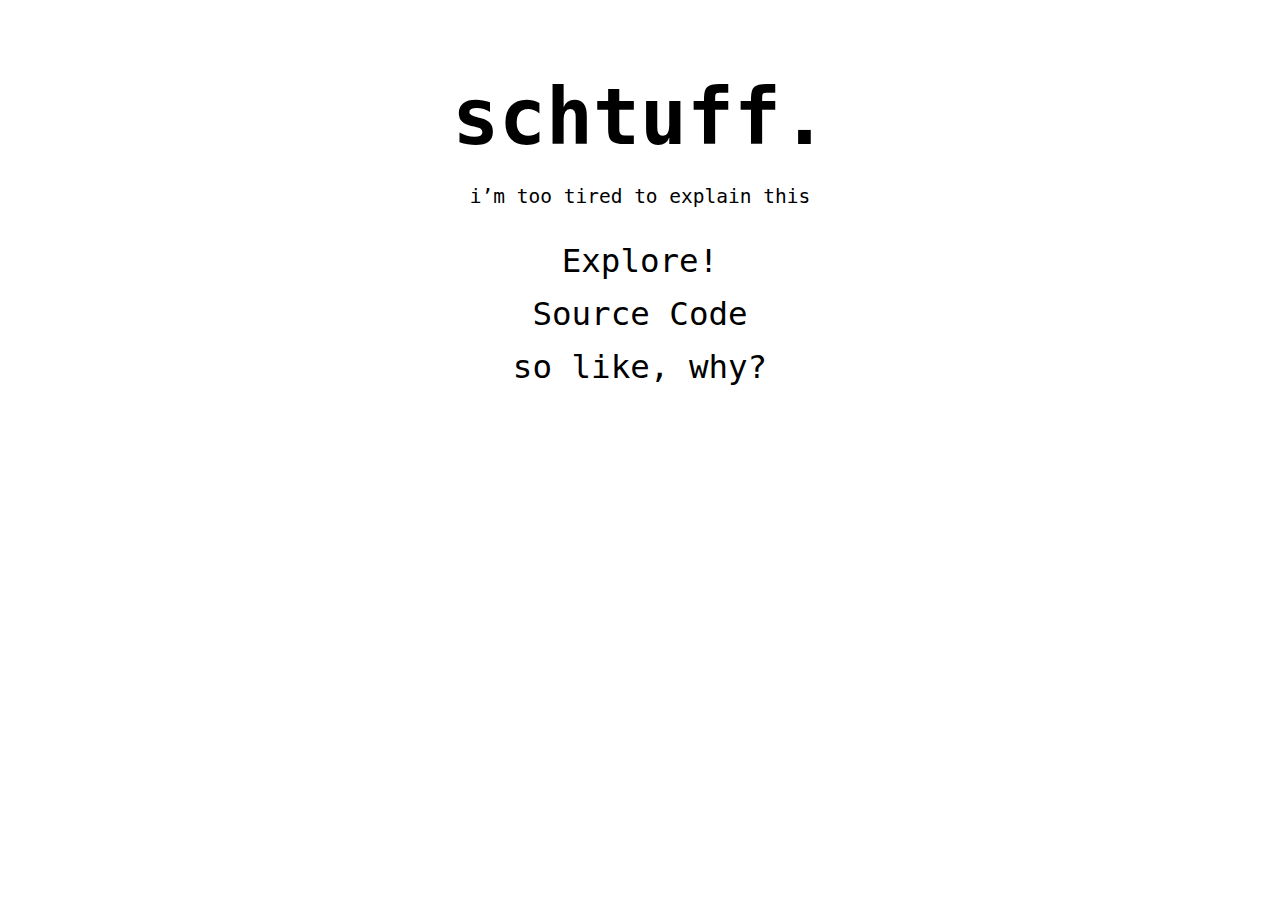
<file: index.html>
<!DOCTYPE html>
<html lang="en">
<head>
    <meta charset="UTF-8">
    <meta name="viewport" content="width=device-width, initial-scale=1.0">
    <title>schtuff.</title>
        <!-- Google tag (gtag.js) -->
    <script async src="https://www.googletagmanager.com/gtag/js?id=G-S1YC9KP8DB"></script>
    <script>
    window.dataLayer = window.dataLayer || [];
    function gtag(){dataLayer.push(arguments);}
    gtag('js', new Date());

    gtag('config', 'G-S1YC9KP8DB');
    </script>
    <link rel="stylesheet" href="css/menus.css">
</head>
<body>
    <div class="container">
        <h1>schtuff.</h1>  <!-- Big centered text -->

        <p id="tagline">If you are seeing this, your wifi sucks ass.</p>  <!-- This is where the random tagline will go -->

        <a href="html/explore.html" class="game-link">Explore!</a>
        <a href="https://github.com/PxslGames/schtuff." class="game-link" target="_blank">Source Code</a>
        <a href="html/why.html" class="game-link">so like, why?</a>
    </div>
    
    <script src="js/index.js"></script>  <!-- Changed script source to index.js -->
</body>
</html>
</file>
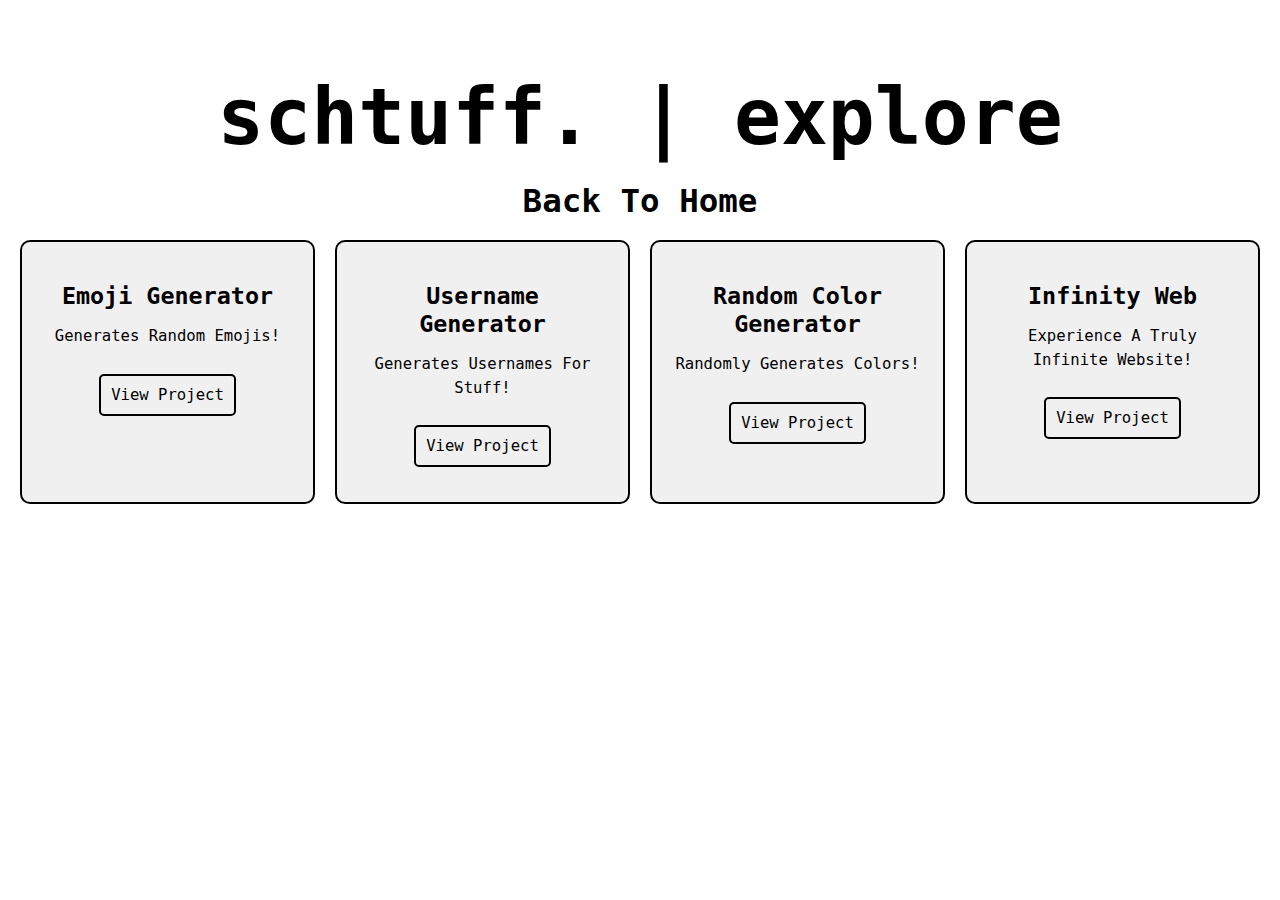
<file: html/explore.html>
<!DOCTYPE html>
<html lang="en">
<head>
    <meta charset="UTF-8">
    <meta name="viewport" content="width=device-width, initial-scale=1.0">
    <title>schtuff. | explore</title>
        <!-- Google tag (gtag.js) -->
    <script async src="https://www.googletagmanager.com/gtag/js?id=G-S1YC9KP8DB"></script>
    <script>
    window.dataLayer = window.dataLayer || [];
    function gtag(){dataLayer.push(arguments);}
    gtag('js', new Date());

    gtag('config', 'G-S1YC9KP8DB');
    </script>
    <link rel="stylesheet" href="../css/menus.css">
</head>
<body>
    <div class="container">
        <h1>schtuff. | explore</h1>

        <a href="../index.html" class="game-link"><strong>Back To Home</strong></a>

        <!-- Grid for widgets -->
        <div id="widget-container" class="widget-container">
            <div class="widget">
                <h2>Emoji Generator</h2>
                <p>Generates Random Emojis!</p>
                <a href="projects/emoji-gen.html" class="widget-link">View Project</a>
            </div>
            <div class="widget">
                <h2>Username Generator</h2>
                <p>Generates Usernames For Stuff!</p>
                <a href="projects/username-gen.html" class="widget-link">View Project</a>
            </div>
            <div class="widget">
                <h2>Random Color Generator</h2>
                <p>Randomly Generates Colors!</p>
                <a href="projects/color-gen.html" class="widget-link">View Project</a>
            </div>
            <div class="widget">
                <h2>Infinity Web</h2>
                <p>Experience A Truly Infinite Website!</p>
                <a href="projects/infinity-web.html" class="widget-link">View Project</a>
            </div>
        </div>
    </div>
</body>
</html>
</file>
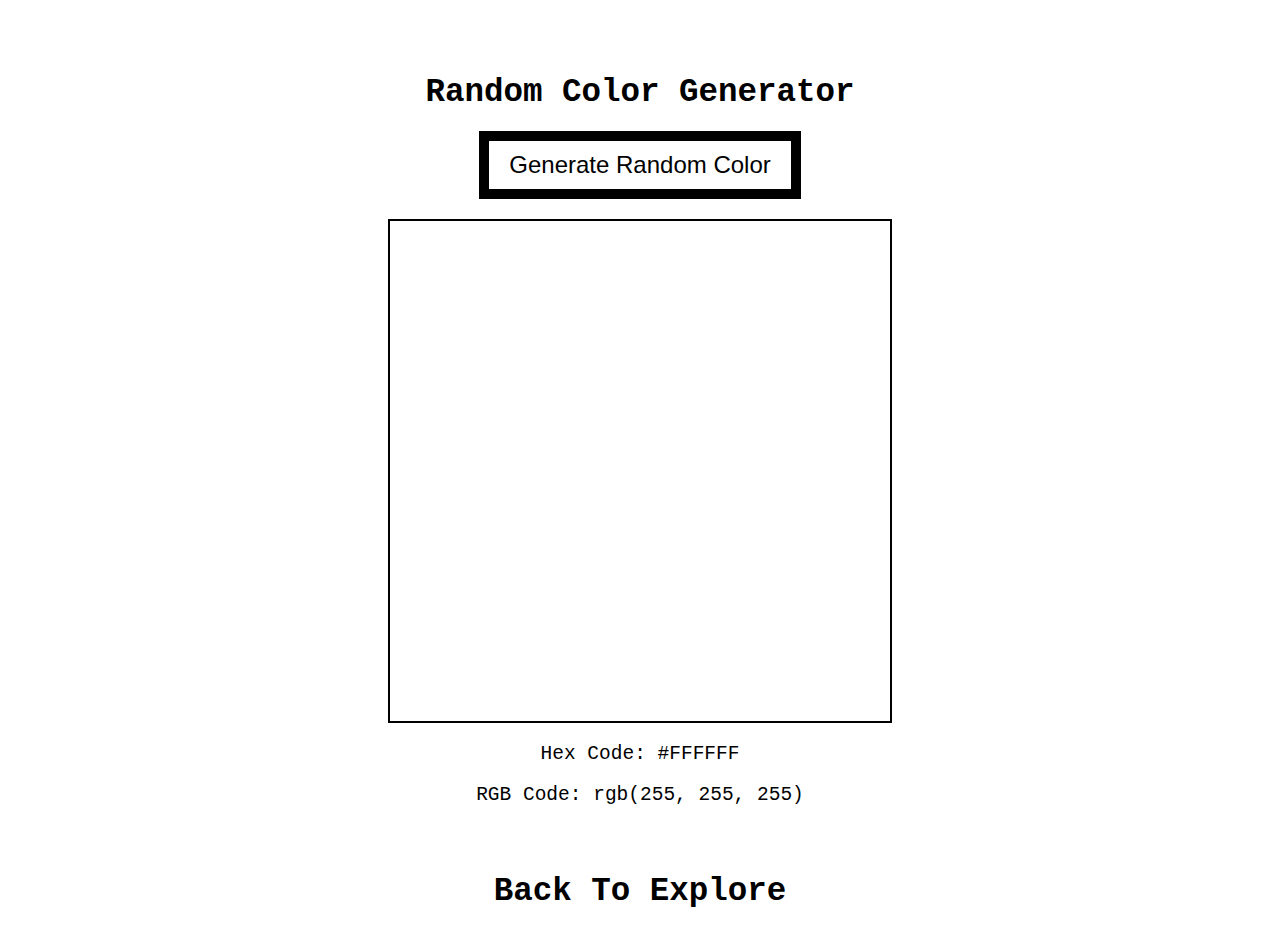
<file: html/projects/color-gen.html>
<!DOCTYPE html>
<html lang="en">
<head>
    <meta charset="UTF-8">
    <meta name="viewport" content="width=device-width, initial-scale=1.0">
    <title>Random Color Generator</title>
    <!-- Google tag (gtag.js) -->
<script async src="https://www.googletagmanager.com/gtag/js?id=G-S1YC9KP8DB"></script>
<script>
  window.dataLayer = window.dataLayer || [];
  function gtag(){dataLayer.push(arguments);}
  gtag('js', new Date());

  gtag('config', 'G-S1YC9KP8DB');
</script>
    <link rel="stylesheet" href="../../css/projects/color-gen.css">
</head>
<body>
    <div class="container">
        <h1>Random Color Generator</h1>
        <button id="generateColor">Generate Random Color</button>

        <div id="colorBox" class="color-box"></div>
        
        <p>Hex Code: <span id="hexCode">#FFFFFF</span></p>
        <p>RGB Code: <span id="rgbCode">rgb(255, 255, 255)</span></p>
    </div>

    <a href="../explore.html"><strong>Back To Explore</strong></a>
    
    <script src="../../js/projects/color-gen.js"></script>
</body>
</html>
</file>
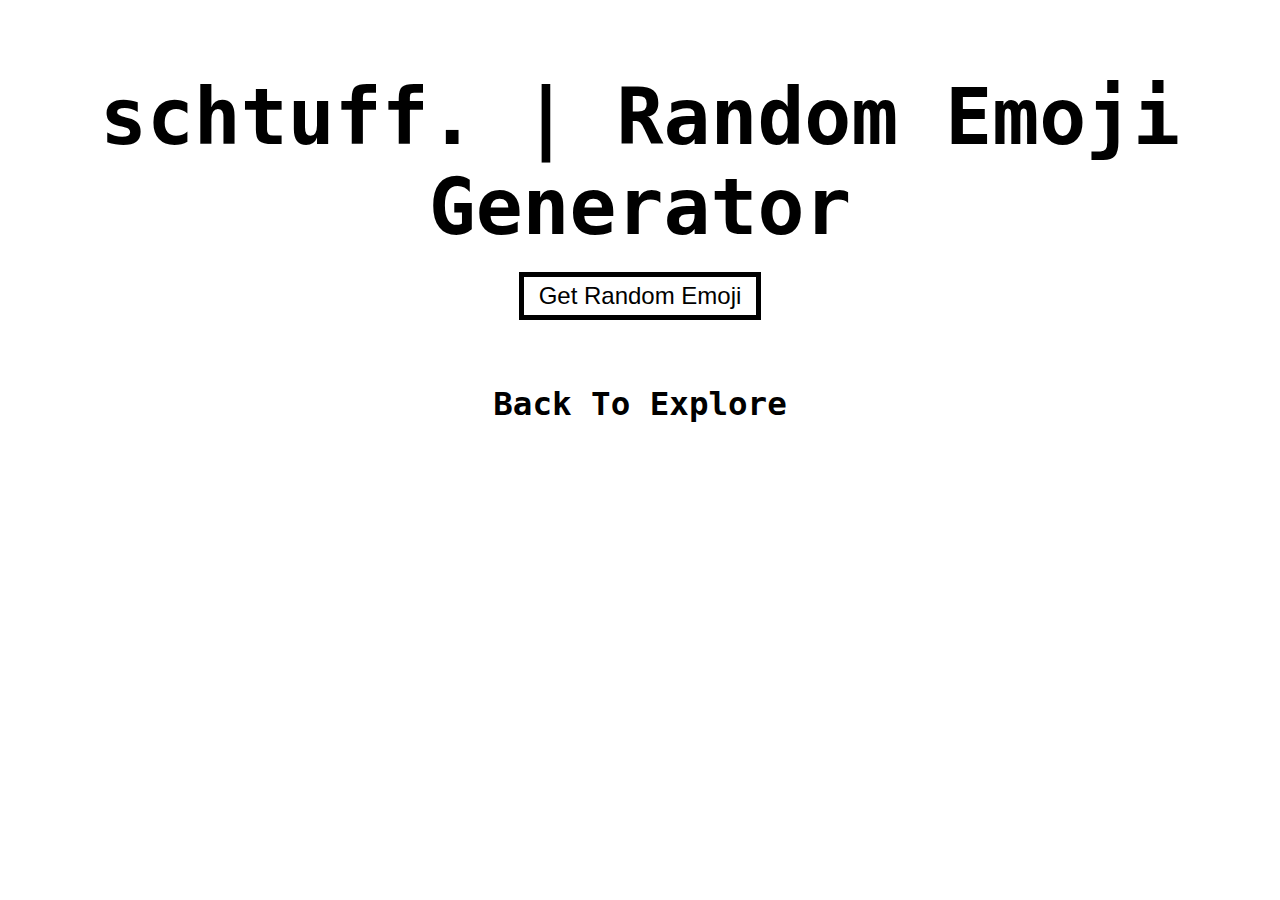
<file: html/projects/emoji-gen.html>
<!DOCTYPE html>
<html lang="en">
<head>
    <meta charset="UTF-8">
    <meta name="viewport" content="width=device-width, initial-scale=1.0">
    <title>schtuff. | Random Emoji Generator</title>
    <!-- Google tag (gtag.js) -->
<script async src="https://www.googletagmanager.com/gtag/js?id=G-S1YC9KP8DB"></script>
<script>
  window.dataLayer = window.dataLayer || [];
  function gtag(){dataLayer.push(arguments);}
  gtag('js', new Date());

  gtag('config', 'G-S1YC9KP8DB');
</script>
    <link rel="stylesheet" href="../../css/projects/emoji-gen.css"> <!-- Adjust CSS path if necessary -->
</head>
<body>
    <h1>schtuff. | Random Emoji Generator</h1>
    <button id="emojiButton">Get Random Emoji</button>
    <p id="emojiDisplay"></p>

    <a href="../explore.html"><strong>Back To Explore</strong></a>

    <script src="../../js/projects/emoji-gen.js"></script> <!-- Adjust JS path if necessary -->
</body>
</html>
</file>
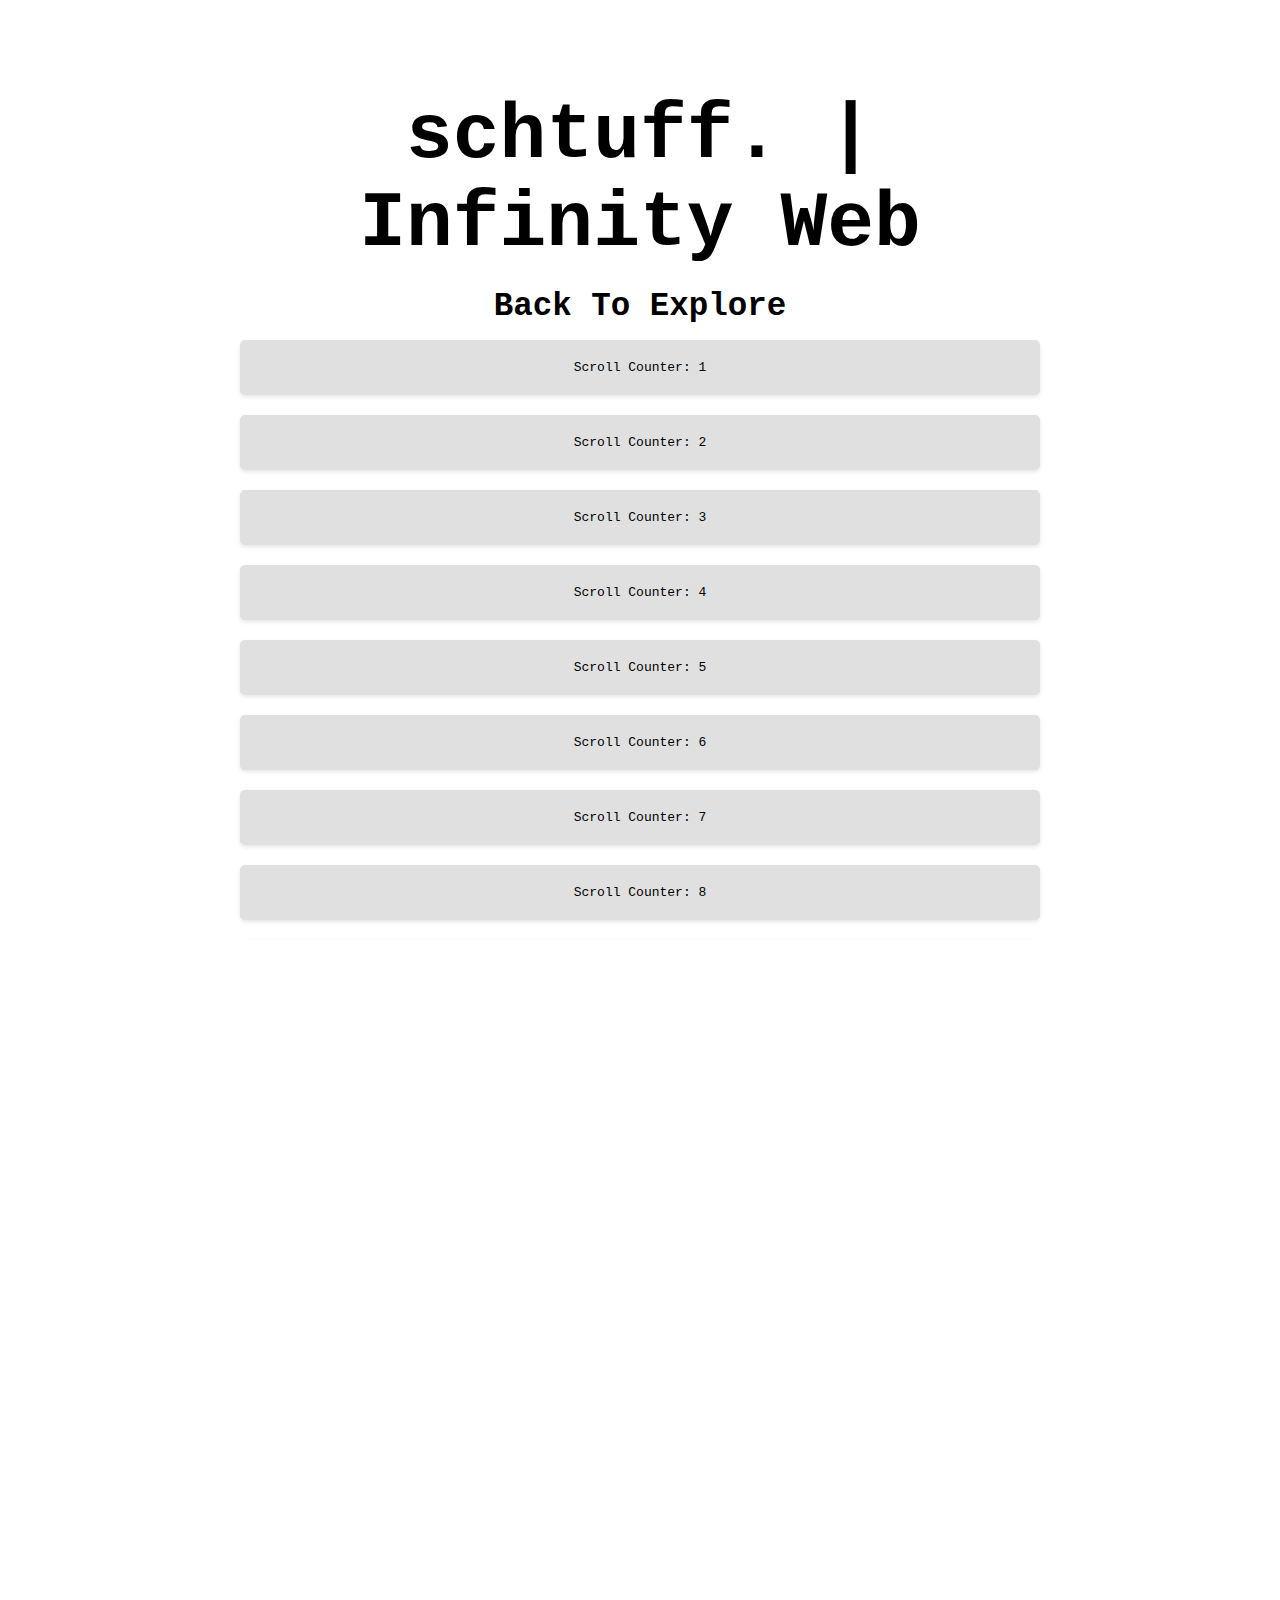
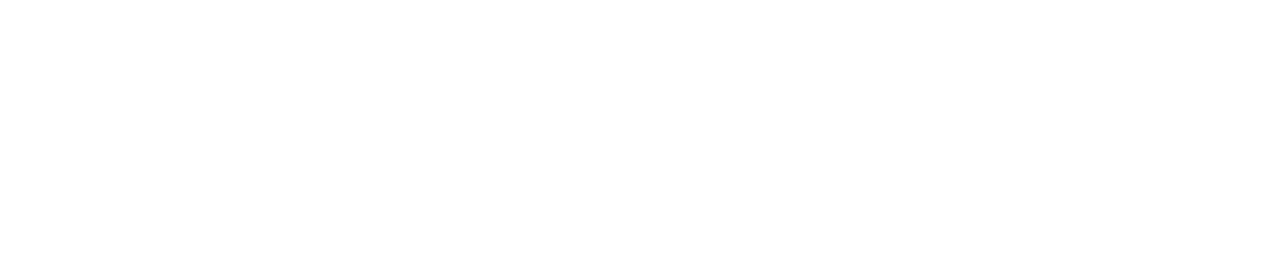
<file: html/projects/infinity-web.html>
<!DOCTYPE html>
<html lang="en">
<head>
    <meta charset="UTF-8">
    <meta name="viewport" content="width=device-width, initial-scale=1.0">
    <title>schtuff. | Infinity Web</title>
    <!-- Google tag (gtag.js) -->
<script async src="https://www.googletagmanager.com/gtag/js?id=G-S1YC9KP8DB"></script>
<script>
  window.dataLayer = window.dataLayer || [];
  function gtag(){dataLayer.push(arguments);}
  gtag('js', new Date());

  gtag('config', 'G-S1YC9KP8DB');
</script>
    <link rel="stylesheet" href="../../css/projects/infinity-web.css">
</head>
<body>
    <div id="content-container">
        <h1>schtuff. | Infinity Web</h1>

        <a href="../explore.html"><strong>Back To Explore</strong></a>

        <div id="content">
            <!-- Initial content will be added here -->
        </div>
        <div id="loading" style="display: none;">Loading more content...</div>
    </div>

    <script src="../../js/projects/infinity-web.js"></script>
</body>
</html>
</file>
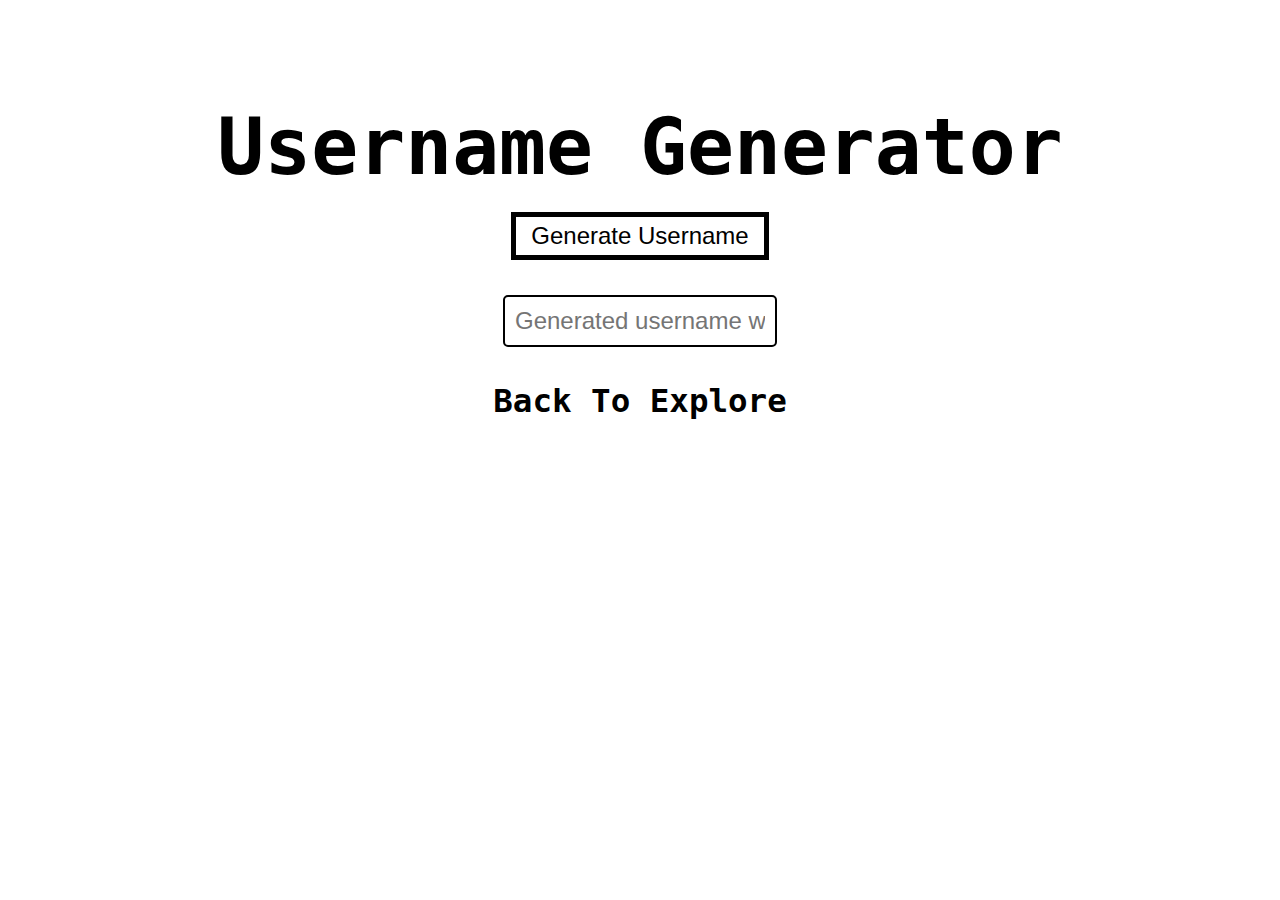
<file: html/projects/username-gen.html>
<!DOCTYPE html>
<html lang="en">
<head>
  <meta charset="UTF-8">
  <meta name="viewport" content="width=device-width, initial-scale=1.0">
  <title>schtuff. | Username Generator</title>
  <!-- Google tag (gtag.js) -->
<script async src="https://www.googletagmanager.com/gtag/js?id=G-S1YC9KP8DB"></script>
<script>
  window.dataLayer = window.dataLayer || [];
  function gtag(){dataLayer.push(arguments);}
  gtag('js', new Date());

  gtag('config', 'G-S1YC9KP8DB');
</script>
  <link rel="stylesheet" href="../../css/projects/username-gen.css"> <!-- Adjust CSS path if necessary -->
</head>
<body>

  <div class="container">
    <h1>Username Generator</h1>
    <button onclick="generateUsername()">Generate Username</button>
    <br><br>
    <input type="text" id="username" readonly placeholder="Generated username will appear here">

    <a href="../explore.html"><strong>Back To Explore</strong></a>
  </div>

  <script src="../../js/projects/username-gen.js"></script> <!-- Adjust JS path if necessary -->
</body>
</html>
</file>
<file: css/menus.css>
/* Raw, minimal, no-frills styles */

/* Basic body setup */
body {
    background: #ffffff;
    color: #000;
    font-family: monospace;
    text-align: center;
    margin: 0;
    padding: 20px;
}

/* Big "Schtuff." title */
h1 {
    font-size: 6em;
    margin-bottom: 20px;
}

/* Simple tagline styling */
#tagline {
    font-size: 1.5em;
    margin-bottom: 30px;
}

/* Links for games - making them larger */
a {
    color: #000;
    text-decoration: none;
    display: block;
    margin: 15px 0;
    font-size: 2.5em;  /* Increased font size */
}

/* Button styling */
button {
    background: none;
    border: 10px solid #000;
    color: #000;
    padding: 10px 20px;
    font-size: 3em;
    cursor: pointer;
}

/* 404 Styling */
.container p {
    font-size: 2.5em;  /* Increased the size for bigger text */
    margin-bottom: 25px; /* Space out the text */
    line-height: 1.5;  /* Make it a little more readable */
}

.squiggly-line {
    font-size: 3em;  /* Larger squiggly line */
    margin: 20px 0;
    color: #000;  /* A nice color for fun */
}

/* Grid styling for widgets */
.widget-container {
    display: grid;
    grid-template-columns: repeat(auto-fill, minmax(250px, 1fr)); /* Flexible grid */
    gap: 20px;
    margin-top: 20px;
}

.widget {
    background-color: #f0f0f0;
    padding: 20px;
    border: 2px solid #000;
    border-radius: 10px;
    transition: transform 0.3s ease-in-out;
}

.widget:hover {
    transform: scale(1.05);
}

.widget h2 {
    font-size: 1.8em;
    margin-bottom: 10px;
}

.widget p {
    font-size: 1.2em;
    margin-bottom: 10px;
}

.widget-link {
    font-size: 1.2em;
    text-decoration: none;
    color: #000;
    border: 2px solid #000;
    padding: 10px;
    border-radius: 5px;
    display: inline-block;
    transition: background-color 0.3s ease;
}

.widget-link:hover {
    background-color: #000;
    color: #fff;
}
</file>
<file: css/projects/color-gen.css>
/* Basic body styling */
body {
    background-color: #ffffff;
    font-family: monospace;
    text-align: center;
    margin: 0;
    padding: 20px;
}

/* Container styling */
.container {
    background-color: #fff;
    padding: 30px;
    border: 2px solid #ffffff;
    border-radius: 10px;
    box-shadow: 0 4px 6px rgba(255, 255, 255, 0.1);
    display: inline-block;
}

/* Title Styling */
h1 {
    font-size: 2.5em;
    margin-bottom: 20px;
    color: #000;
}

/* Button styling */
button {
    background: none;
    border: 10px solid #000;
    color: #000;
    padding: 10px 20px;
    font-size: 1.5em;
    cursor: pointer;
    transition: background-color 0.3s ease;
}

button:hover {
    background-color: #000;
    color: #fff;
}

/* Color Box Display */
.color-box {
    width: 500px;
    height: 500px;
    margin: 20px 0;
    background-color: #FFFFFF; /* Default color */
    border: 2px solid #000;
}

/* Code Styling */
p {
    font-size: 1.5em;
    color: #000;
}

/* Links for games - making them larger */
a {
    color: #000;
    text-decoration: none;
    display: block;
    margin: 15px 0;
    font-size: 2.5em; /* Increased font size */
}
</file>
<file: css/projects/emoji-gen.css>
/* Basic body setup */
body {
    background: #ffffff;
    color: #000;
    font-family: monospace;
    text-align: center;
    margin: 0;
    padding: 20px;
}

/* Title Styling */
h1 {
    font-size: 6em;
    margin-bottom: 20px;
}

/* Smaller Button styling for Generate Emoji */
#emojiButton {
    background: none;
    border: 5px solid #000; /* Thinner border to match the other button */
    color: #000;
    padding: 5px 15px; /* Smaller padding to match the other button */
    font-size: 1.5em; /* Smaller font size to match the other button */
    cursor: pointer;
    transition: background-color 0.3s ease;
}

#emojiButton:hover {
    background-color: #000;
    color: #fff;
}

/* Styling for the emoji display */
#emojiDisplay {
    font-size: 5em; /* Increase this to make the emojis larger */
    margin-top: 20px;
    color: #333;
}

/* Links for games - making them larger */
a {
    color: #000;
    text-decoration: none;
    display: block;
    margin: 15px 0;
    font-size: 2.5em; /* Increased font size */
}
</file>
<file: css/projects/infinity-web.css>
/* Ensure that the HTML and body tags allow scrolling */
html, body {
    height: 100%;
    margin: 0;
    padding: 0;
    overflow-x: hidden; /* Prevent horizontal scroll */
}

/* Set content container to handle overflow properly */
#content-container {
    width: 100%;
    max-width: 800px;
    margin: 0 auto;
    padding: 20px;
    background-color: white;
}

#content {
    display: flex;
    flex-direction: column;
    gap: 20px;
}

.item {
    background-color: #e0e0e0;
    padding: 20px;
    border-radius: 5px;
    box-shadow: 0 2px 4px rgba(0, 0, 0, 0.1);
}

/* Styling the loading message */
#loading {
    text-align: center;
    font-size: 18px;
    color: #888;
}

/* Title Styling */
h1 {
    font-size: 6em;
    margin-bottom: 20px;
}

/* Basic body setup */
body {
    background: #ffffff;
    color: #000;
    font-family: monospace;
    text-align: center;
    margin: 0;
    padding: 20px;
}

/* Links for games - making them larger */
a {
    color: #000;
    text-decoration: none;
    display: block;
    margin: 15px 0;
    font-size: 2.5em; /* Increased font size */
}
</file>
<file: css/projects/username-gen.css>
/* Basic body setup */
body {
    background: #ffffff;
    color: #000;
    font-family: monospace;
    text-align: center;
    margin: 0;
    padding: 20px;
}

/* Container styling */
.container {
    background-color: #fff;
    padding: 30px;
    border-radius: 10px;
}

/* Title Styling */
h1 {
    font-size: 6em;
    margin-bottom: 20px;
    color: #000;
}

/* Username input field */
#username {
    font-size: 1.5em;
    margin: 20px 0;
    padding: 10px;
    border: 2px solid #000; /* Changed to black border */
    border-radius: 5px;
    width: 250px;
}

/* Smaller Button styling */
button {
    background: none;
    border: 5px solid #000; /* Thinner border */
    color: #000;
    padding: 5px 15px; /* Smaller padding */
    font-size: 1.5em; /* Smaller font size */
    cursor: pointer;
    transition: background-color 0.3s ease;
}

/* Button hover effect */
button:hover {
    background-color: #000;
    color: #fff;
}

/* Links for games - making them larger */
a {
    color: #000;
    text-decoration: none;
    display: block;
    margin: 15px 0;
    font-size: 2.5em; /* Increased font size */
}
</file>
